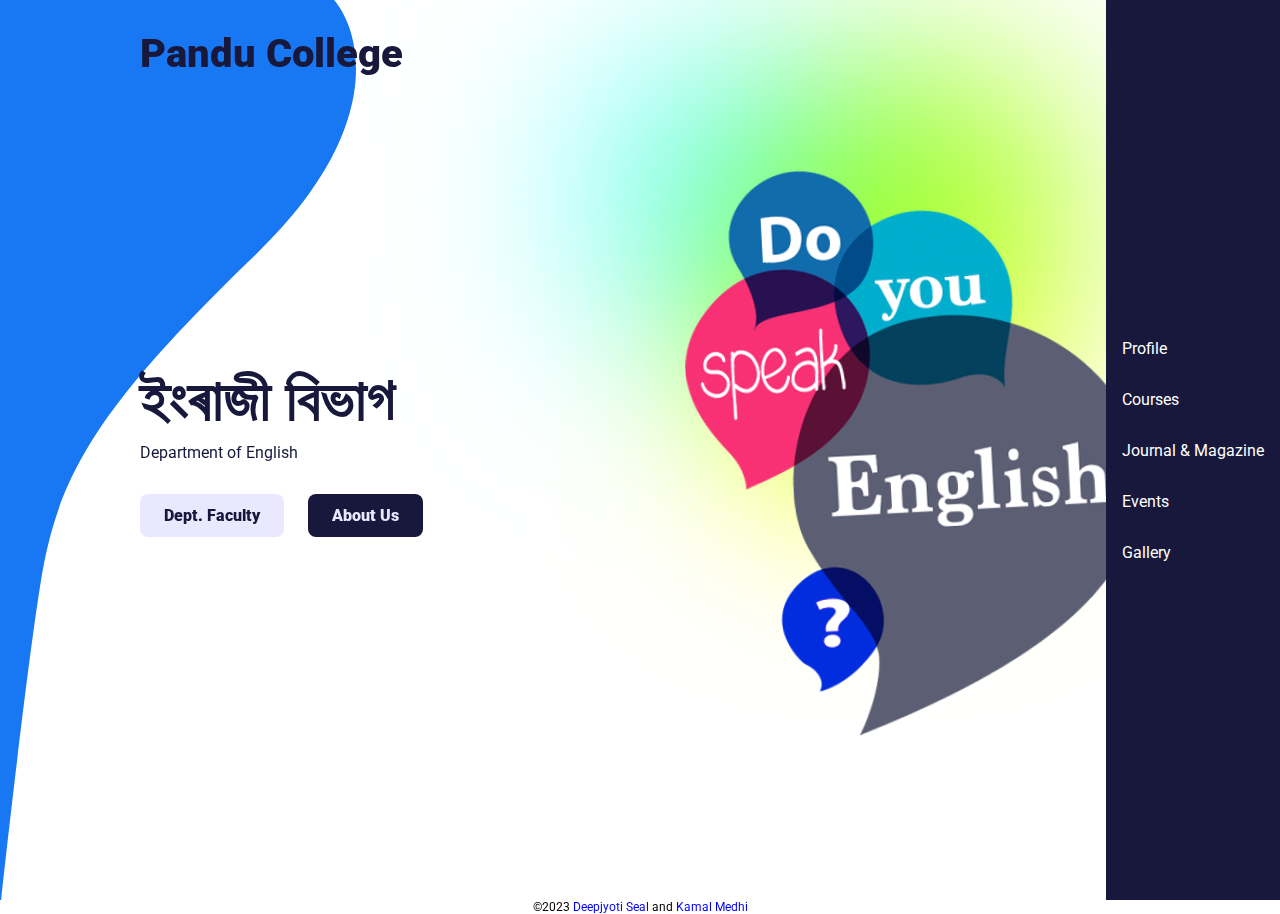
<file: index.html>
<!DOCTYPE html>
<html lang="en">
  <head>
    <meta charset="UTF-8" />
    <meta http-equiv="X-UA-Compatible" content="IE=edge" />
    <meta name="viewport" content="width=device-width, initial-scale=1.0" />
    <title>Pandu College English Depaartment</title>
    <link rel="preconnect" href="https://fonts.googleapis.com" />
    <link rel="preconnect" href="https://fonts.gstatic.com" crossorigin />
    <link
      href="https://fonts.googleapis.com/css2?family=Roboto:wght@400;900&display=swap"
      rel="stylesheet"
    />
    <link rel="stylesheet" href="style.css" />
  </head>
  <body>
    <div class="bg-left">
      <img src="images/bg-left.svg" alt="" />
    </div>

    <div class="container">
      <div class="logo">Pandu College</div>

      <div class="hero-container">
        <div class="left">
          <div class="hero-text">
            <h1>ইংৰাজী বিভাগ
            </h1>
            <p class="subheading">
              Department of English
            </p>

            <a class="btn light" href="about.html">Dept. Faculty</a>
            <a class="btn dark" href="https://panducollege.org/department/ENG">About Us</a>
          </div>

         <!-- <div class="social">
            <a href="#">
              <img src="images/facebook-logo.svg" alt="" />
            </a>

            <a href="#">
              <img src="images/twitter-logo.svg" alt="" />
            </a>

            <a href="#">
              <img src="images/youtube-logo.svg" alt="" />
            </a>
          </div> -->
        </div>

        <div class="right">
          <div class="hero-image">
            <img src="images/hero-image.png" alt="" />
            <div class="image-bg"></div>
          </div>
        </div>
      </div>

      <div class="bg-right">
        <div class="circle1"></div>
        <div class="circle2"></div>
        <div class="circle3"></div>
      </div>
    </div>

    <aside class="sidebar">
      <div class="menu-icons">
        <div class="close-btn">
          <img src="images/close-icon.svg" alt="" />
        </div>

        <a href="https://panducollege.org/department/ENG/profile">
          Profile
        </a>

        <a href="https://panducollege.org/department/ENG/course">
          Courses
        </a>

        <a href="https://panducollege.org/department/ENG/journal">
          Journal & Magazine
        </a>

        <a href="https://panducollege.org/department/ENG/events">
          Events
        </a>

        <a href="https://panducollege.org/department/ENG/gallery">
          Gallery
        </a>

      </div>
    </aside>

    <div class="mobile-menu">
      <div class="logo">Pandu College</div>

      <img class="menu-btn" src="images/menu-icon.svg" alt="" />
    </div>

    <script src="main.js"></script>
    <div class="footer">&copy;2023 <a href="https://instagram.com/deepjyoti_seal">Deepjyoti Seal</a> and <a href="https://instagram.com/kamal_medhi7434">Kamal Medhi</a></div>

  </body>
</html>
</file>
<file: style.css>
* {
  margin: 0;
}

body {
  font-family: "Roboto", sans-serif;
}
.footer{
  font-size: 12px;
  text-align: center;
}

.footer a{
  text-decoration: none;
  color: blue;
}
.bg-left {
  position: absolute;
  top: 0;
  left: 0;
  z-index: -2;
  height: 100vh;
}

.bg-left img {
  height: 100%;
}

/* Sidebar */

aside.sidebar {
  position: fixed;
  background: #17183b;
  right: 0;
  top: 0;
  bottom: 0;
  display: flex;
  align-items: center;
  padding: 16px;
}

aside.sidebar .menu-icons {
  display: flex;
  flex-direction: column;
}

aside.sidebar .menu-icons a {
  margin: 16px 0;
}

aside.sidebar .menu-icons a img {
  transition: all 500ms;
}

aside.sidebar .menu-icons a:hover img {
  transform: scale(1.2);
}

.container {
  width: 80%;
  max-width: 1000px;
  margin: 0 auto;
  box-sizing: border-box;
}

.container .logo {
  font-size: 40px;
  font-weight: 900;
  position: absolute;
  top: 30px;
  color: #17183b;
}

.container .hero-container {
  display: flex;
  height: 100vh;
  align-items: center;
  justify-content: space-between;
}

.container .hero-container h1 {
  font-size: 60px;
  color: #17183b;
  margin-bottom: 8px;
}

.container .hero-container p.subheading {
  font-size: 16px;
  color: #17183b;
}

/* Buttons */

.container a.btn {
  text-decoration: none;
  padding: 12px 24px;
  display: inline-block;
  margin-top: 32px;
  margin-right: 20px;
  border-radius: 8px;
  font-weight: 900;
  transition: all 500ms;
}

.container a.btn:hover {
  transform: translateY(-3px);
}

.container a.btn.light {
  background: #eae8ff;
  color: #17183b;
}

.container a.btn.dark {
  background: #17183b;
  color: #eae8ff;
}

.container .social {
  position: absolute;
  bottom: 50px;
  border-bottom: 4px solid #17183b;
  padding-bottom: 20px;
}

.container .social a {
  text-decoration: none;
  margin: 0 16px;
  display: inline-block;
  transition: all 500ms;
}

.container .social a:hover {
  transform: scale(1.1);
}

.container .hero-image {
  transform: rotateZ(-3deg);
}

.container .hero-image .image-bg {
  height: 424px;
  width: 350px;
  background: #ff8f7c;
  position: absolute;
  top: 0;
  z-index: -1;
  transform: rotateZ(-5deg);
  display: none;

}

.bg-right {
  position: absolute;
  top: 0;
  right: 0;
  z-index: -1;
}

.bg-right .circle1,
.bg-right .circle2,
.bg-right .circle3 {
  width: 300px;
  height: 300px;
  border-radius: 50%;
  position: absolute;
}

.bg-right .circle1 {
  top: 50px;
  right: 200px;
  background: greenyellow;
  filter: blur(100px);
  mix-blend-mode: multiply;
}

.bg-right .circle2 {
  top: 50px;
  right: 400px;
  background: #6affff;
  filter: blur(100px);
  mix-blend-mode: multiply;
}

.bg-right .circle3 {
  top: 200px;
  right: 250px;
  background: yellow;
  filter: blur(100px);
  mix-blend-mode: multiply;
}

.mobile-menu,
aside.sidebar .menu-icons .close-btn {
  display: none;
}

.menu-icons a{
  color: white;
  text-decoration: none;
}


@media (max-width: 700px) {
  .container .logo {
    display: none;
  }

  .mobile-menu {
    display: flex;
    justify-content: space-between;
    position: fixed;
    top: 0;
    left: 0;
    right: 0;
    background: linear-gradient(
      180deg,
      rgb(14, 12, 46) 0%,
      rgb(25, 25, 90) 45%,
      rgba(0, 0, 0, 0)
    );
    padding: 16px;
    z-index: 100;
  }

  .mobile-menu .logo {
    font-size: 30px;
    color: #fff;
    font-weight: 900;
  }

  .container {
    width: 100%;
    padding: 0 30px;
  }

  .container .hero-container {
    flex-direction: column;
    text-align: center;
  }

  .container .right {
    order: -1;
    width: 100%;
    flex: 1;
  }

  .container .left {
    flex: 1;
  }

  .container .hero-image {
    width: 100%;
    height: 60vh;
    transform: rotateZ(0deg);
    position: absolute;
    left: 0;
    top: 0;
  }

  .container .hero-image img {
    width: 50%;
    height: 50%;
    object-position: top;
    padding-top: 25%;
  }

  .container .hero-image .image-bg {
    transform: rotateZ(0deg) translateX(-50%);
    width: 90%;
    height: calc(40vh + 10px);
    left: 50%;
    display: none;
  }

  .container .hero-container h1 {
    font-size: 32px;
    margin-top: 30px;
  }

  .container .social {
    position: static;
    margin-top: 70px;
  }

  aside.sidebar {
    /* display: none; */
    width: 60px;
    justify-content: center;
    box-shadow: -24px 0 16px -12px rgba(0, 0, 0, 0.4);
    z-index: 200;
    right: -100%;
    transition: all 500ms;
  }

  aside.sidebar.active {
    right: 0;
  }

  aside.sidebar .menu-icons .close-btn {
    display: block;
    position: absolute;
    top: 24px;
    text-align: center;
    left: 0;
    right: 0;
  }
  

.footer{
  font-size: 9px;
}
}
</file>
